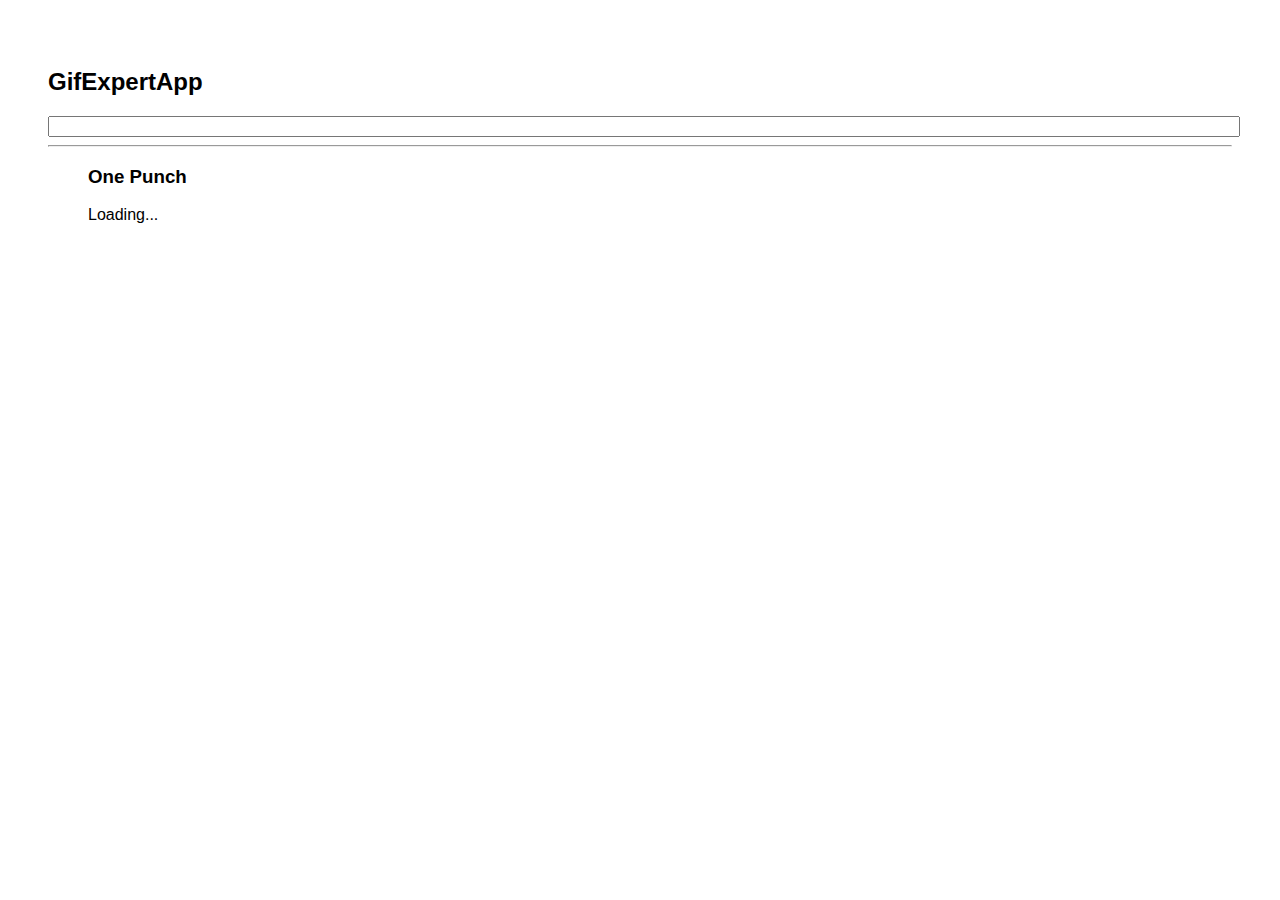
<file: docs/index.html>
<!doctype html>
<html lang="es">

<head>
    <meta charset="utf-8" />
    <link rel="icon" href="./favicon.ico" />
    <meta name="viewport" content="width=device-width,initial-scale=1" />
    <meta name="theme-color" content="#000000" />
    <meta name="description" content="Web site created using create-react-app" />
    <link rel="manifest" href="./manifest.json" />
    <link rel="stylesheet" href="https://cdnjs.cloudflare.com/ajax/libs/animate.css/4.1.1/animate.min.css" />
    <title>GiftExpertApp</title>
    <link href="./static/css/main.e84e7cce.chunk.css" rel="stylesheet">
</head>

<body><noscript>You need to enable JavaScript to run this app.</noscript>
    <div id="root"></div>
    <script>!function (e) { function r(r) { for (var n, p, f = r[0], i = r[1], l = r[2], c = 0, s = []; c < f.length; c++)p = f[c], Object.prototype.hasOwnProperty.call(o, p) && o[p] && s.push(o[p][0]), o[p] = 0; for (n in i) Object.prototype.hasOwnProperty.call(i, n) && (e[n] = i[n]); for (a && a(r); s.length;)s.shift()(); return u.push.apply(u, l || []), t() } function t() { for (var e, r = 0; r < u.length; r++) { for (var t = u[r], n = !0, f = 1; f < t.length; f++) { var i = t[f]; 0 !== o[i] && (n = !1) } n && (u.splice(r--, 1), e = p(p.s = t[0])) } return e } var n = {}, o = { 1: 0 }, u = []; function p(r) { if (n[r]) return n[r].exports; var t = n[r] = { i: r, l: !1, exports: {} }; return e[r].call(t.exports, t, t.exports, p), t.l = !0, t.exports } p.m = e, p.c = n, p.d = function (e, r, t) { p.o(e, r) || Object.defineProperty(e, r, { enumerable: !0, get: t }) }, p.r = function (e) { "undefined" != typeof Symbol && Symbol.toStringTag && Object.defineProperty(e, Symbol.toStringTag, { value: "Module" }), Object.defineProperty(e, "__esModule", { value: !0 }) }, p.t = function (e, r) { if (1 & r && (e = p(e)), 8 & r) return e; if (4 & r && "object" == typeof e && e && e.__esModule) return e; var t = Object.create(null); if (p.r(t), Object.defineProperty(t, "default", { enumerable: !0, value: e }), 2 & r && "string" != typeof e) for (var n in e) p.d(t, n, function (r) { return e[r] }.bind(null, n)); return t }, p.n = function (e) { var r = e && e.__esModule ? function () { return e.default } : function () { return e }; return p.d(r, "a", r), r }, p.o = function (e, r) { return Object.prototype.hasOwnProperty.call(e, r) }, p.p = "/"; var f = this["webpackJsonpgif-expert-app"] = this["webpackJsonpgif-expert-app"] || [], i = f.push.bind(f); f.push = r, f = f.slice(); for (var l = 0; l < f.length; l++)r(f[l]); var a = i; t() }([])</script>
    <script src="./static/js/2.bdb1eda4.chunk.js"></script>
    <script src="./static/js/main.bf93e816.chunk.js"></script>
</body>

</html>
</file>
<file: docs/static/css/main.e84e7cce.chunk.css>
*{font-family:Helvetica,Arial,sans-serif}body{padding:40px}input{width:100%;font-size:1.2 rem;color:#2f4f4f}.card-grid{display:flex;flex-direction:row;flex-wrap:wrap}.card{align-content:center;border:1px solid grey;border-radius:6px;margin-bottom:10px;margin-right:10px;overflow:hidden}.card p{padding:5px;text-align:center}.card img{max-height:170px}
/*# sourceMappingURL=main.e84e7cce.chunk.css.map */
</file>
